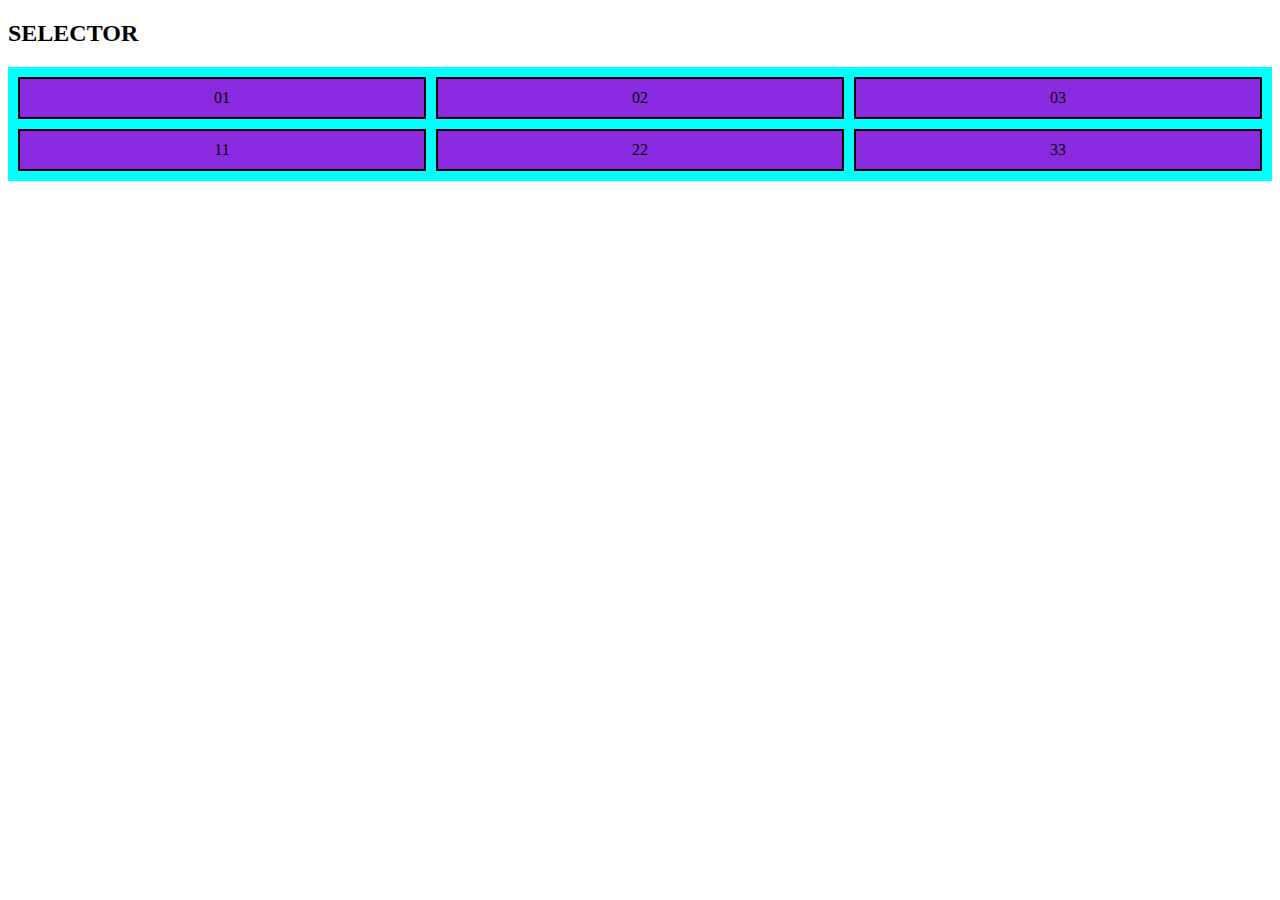
<file: selector.html>
<!DOCTYPE html>
<html>
    <head>
        <h2>SELECTOR</h2>
        <link rel="Stylesheet"href="grid.css">
    </head>

    <div class ="container">
        <div class ="item">01</div>
        <div class ="item">02</div>
        <div class ="item">03</div>
        <div class ="item">11</div>
        <div class ="item">22</div>
        <div class ="item">33</div>
        </div>


</html>
</file>
<file: grid.css>
.container{
    display: grid;
    grid-template-columns: repeat(3,1fr);
    background-color: aqua;
    gap : 10px;
    padding: 10px;

}


.item{
    border: 2px solid black;
    text-align: center;
    padding: 10px;
    background-color: blueviolet;

}

@media ( max-width : 725px){
    .container{
        grid-template-columns: repeat(2,1fr);
    }
}

@media ( min-width : 800px){
    .item{
        grid-template-columns: repeat(3,1fr);
    }
}
</file>
